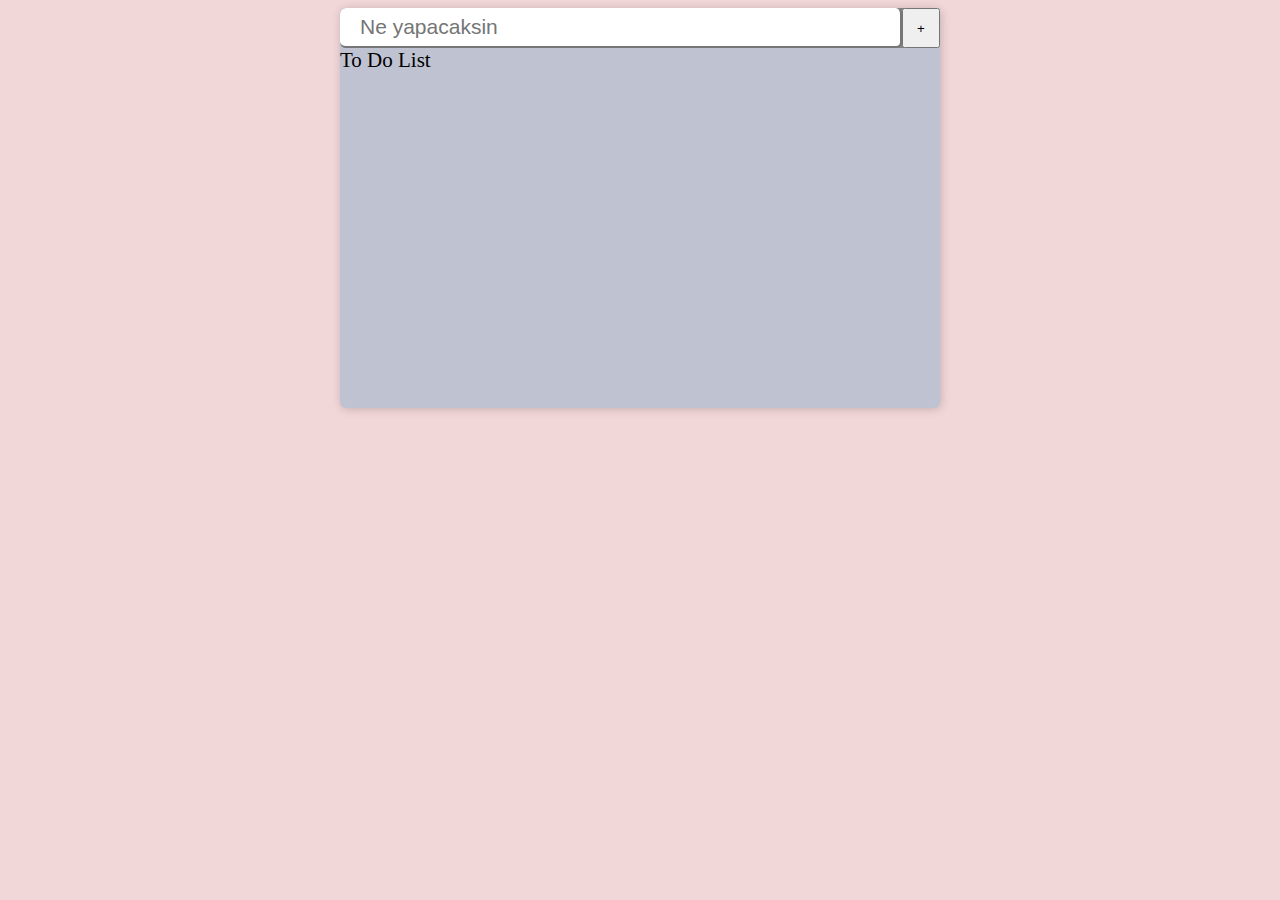
<file: ToDo App/index.html>
<!DOCTYPE html>
<html lang="en">

<head>
    <meta charset="UTF-8">
    <meta http-equiv="X-UA-Compatible" content="IE=edge">
    <meta name="viewport" content="width=device-width, initial-scale=1.0">
    <title>Document</title>
    <link rel="stylesheet" href="style.css">
</head>

<body>

    <div class="container">

        <div class="head">
            <input type="text" id="addTask" placeholder="Ne yapacaksin">
            <button id="add">+</button>
        </div>

        <div class="task-container">
            <div class="title">To Do List</div>
            <ol class="tasks">
               
            </ol>
        </div>

    </div>

    <script src="script.js"></script>
</body>

</html>
</file>
<file: ToDo App/style.css>
html{
    font-size: 21px;
}

body{
    background-color: rgb(242, 215, 217);

}
.container{
    display: block;
    margin-left: auto;
    margin-right: auto;
    background-color: rgb(156, 180, 204,.6);
    width: 600px;
    height: 400px;
    
    border-radius: 6px;
    box-shadow: 1px 1px 10px rgb(0, 0, 0,.2);
}

.head{
    display:flex;
    background-color: rgb(90, 86, 86,0.6);
    width: 100%;
    height: 40px;
    margin-left: auto;
    margin-right: auto;
    border-radius: 6px;
}

button{
    width: 40px;
    height: 40px;
    cursor: pointer;
}


/*Liste ve input*/

input{
    border-top: none;
    border-left: none;
    width: 100%;
    padding: 12px 20px;
    border-radius: 6px;
    box-sizing: border-box;
    font-family: sans-serif;
    font-size:1em;
    color: rgb(39, 38, 38);
    transition: 0.5s;
    
}

input:focus{
    outline: none;
    background-color: rgb(235, 223, 223);
    
}

li{
    font-family: sans-serif;
    font-size: 0.8em;
    width:80%;
    height: 20px;
    color: black;
    background-color: rgb(116, 141, 166,.7);
    margin-top: 17px;
    margin-right: 15px;
    display:flexbox;
    border-radius: 6px;
    box-shadow: 2px 2px 10px rgb(116, 141, 166);
    padding: 7px;
    transition-duration: 0.4s;
}

li:hover{
    cursor:pointer;
    background-color: rgb(116, 141, 166,.9);
    box-shadow: 2px 2px 10px rgb(0, 0, 0,.2);
}


@media (max-width:700px){
    .container{   
        width: 100%; 
    }
    .head{
        width: 100%;
        height: 40px;
    }
}
@media (max-width:500px){
    .container{   
        width: 100%;
    }
    .head{
        width: 100%;
        height: 40px;
    }
}
::-webkit-scrollbar {
    width: 10px;
  }
  
  /* Track */
  ::-webkit-scrollbar-track {
    background: #f1f1f1;
  }
  
  /* Handle */
  ::-webkit-scrollbar-thumb {
    background: #888;
  }
</file>
